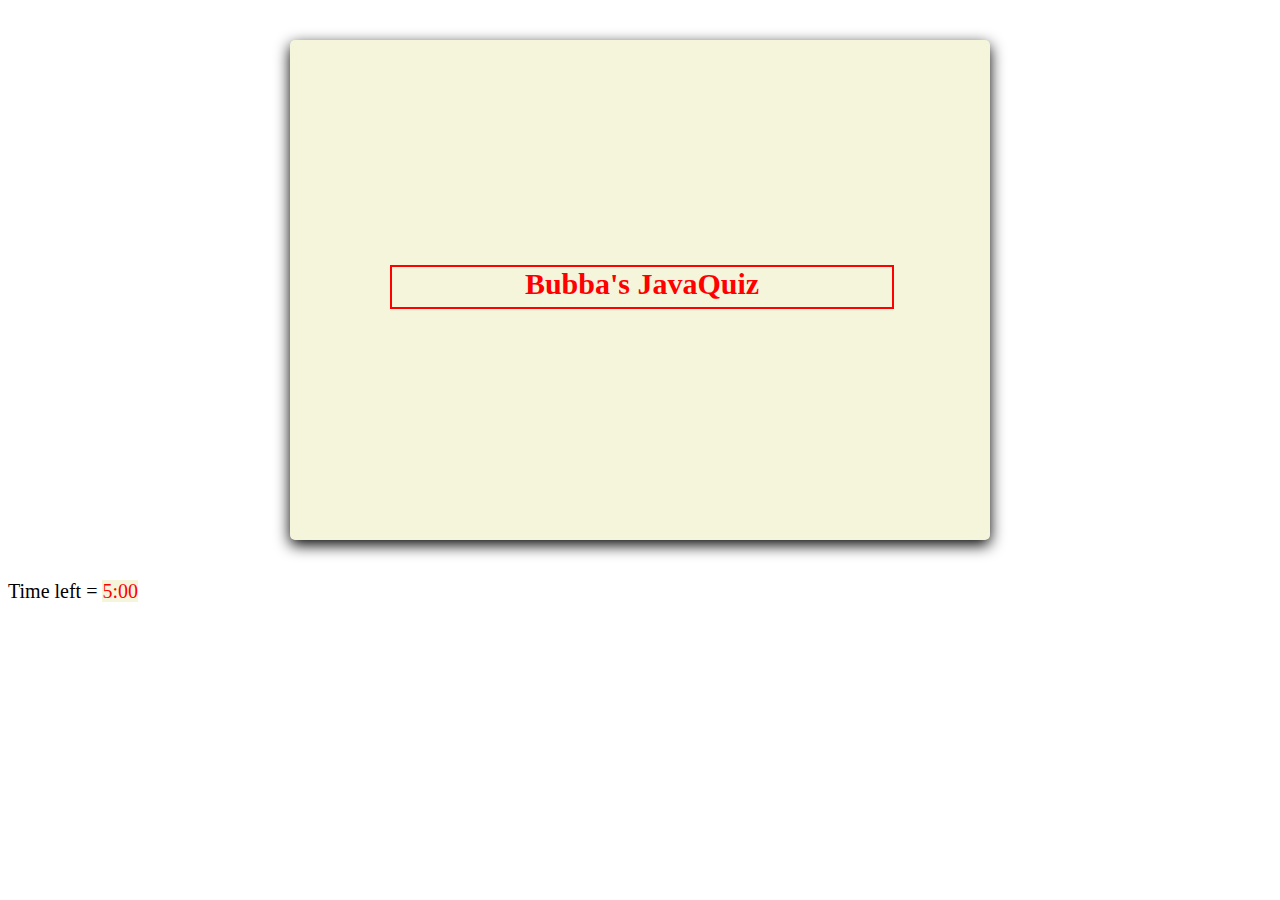
<file: index.html>
<!DOCTYPE html>
<html lang="en">

<head>
  <meta charset="UTF-8">
  <meta name="viewport" content="width=device-width, initial-scale=1.0">
  <link rel="stylesheet" href="assets/style/style.css">
  <title>JavaQuiz</title>
</head>

<body>
  <div id="style">
    <div id="begin">Bubba's JavaQuiz</div>
    <div id="quiz" style="display: none">
      <div id="question"></div>
      <div id="answers">
        <div class="answer" id="A" onclick="checkAnswer('A')"></div>
        <div class="answer" id="B" onclick="checkAnswer('B')"></div>
        <div class="answer" id="C" onclick="checkAnswer('C')"></div>
        <div class="answer" id="D" onclick="checkAnswer('D')"></div>
      </div>
    </div>
    <div id="Final" style="display: none"></div>
  </div>


  <div>Time left = <span id="timer"></span></div>



  <p id="demo"></p>



<script src="assets/java/JQ.js"></script>
</body>

</html>
</file>
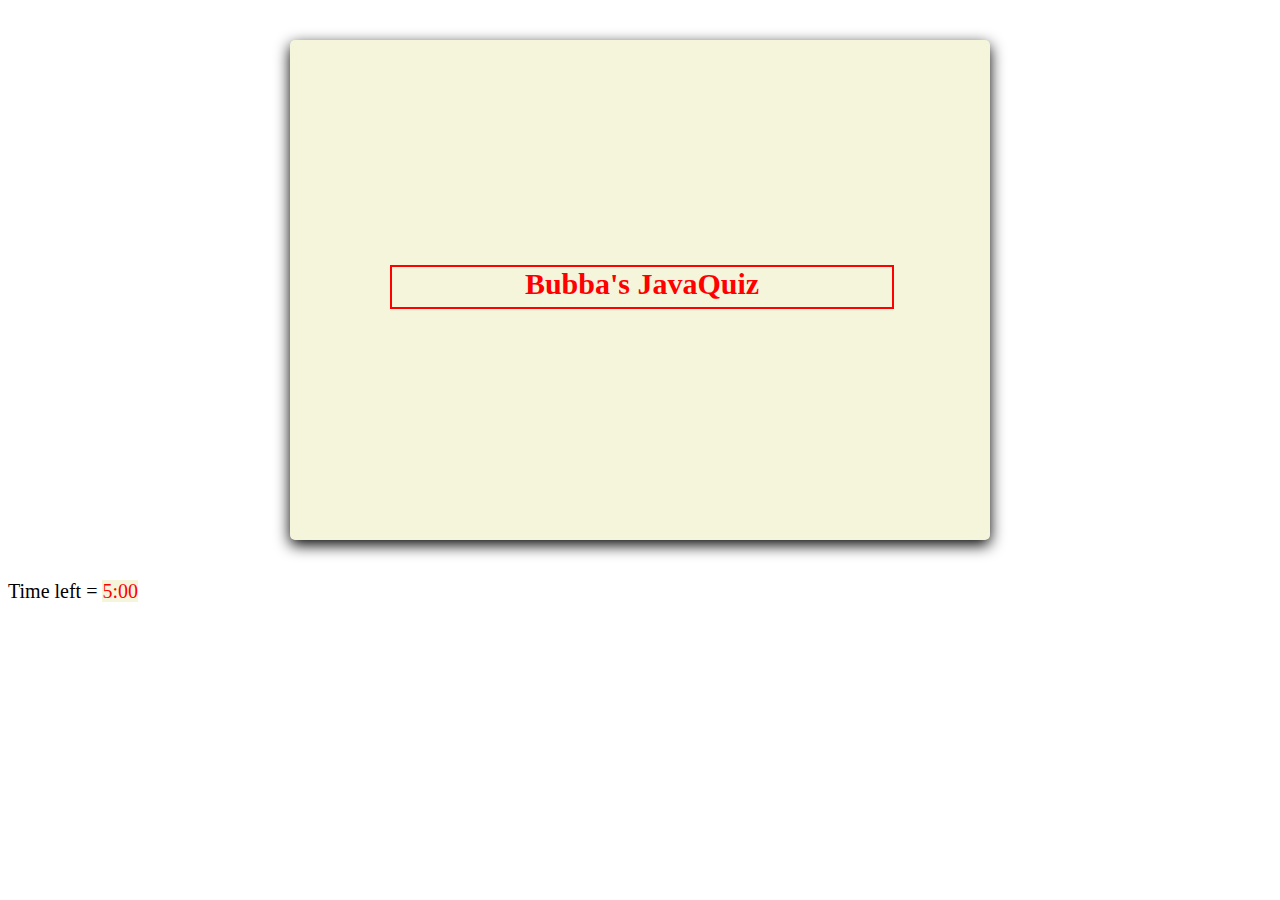
<file: JQ.html>
<!DOCTYPE html>
<html lang="en">

<head>
  <meta charset="UTF-8">
  <meta name="viewport" content="width=device-width, initial-scale=1.0">
  <link rel="stylesheet" href="assets/style.css">
  <title>JavaQuiz</title>
</head>

<body>
  <div id="style">
    <div id="begin">Bubba's JavaQuiz</div>
    <div id="quiz" style="display: none">
      <div id="question"></div>
      <div id="answers">
        <div class="answer" id="A" onclick="checkAnswer('A')"></div>
        <div class="answer" id="B" onclick="checkAnswer('B')"></div>
        <div class="answer" id="C" onclick="checkAnswer('C')"></div>
        <div class="answer" id="D" onclick="checkAnswer('D')"></div>
      </div>
    </div>
    <div id="Final" style="display: none"></div>
  </div>

  <div>Time left = <span id="timer"></span></div>



  <p id="demo"></p>



<script src="assets/JQ.js"></script>
</body>

</html>
</file>
<file: assets/style/style.css>
#begin {
    font-size: 1.5em;
    font-weight: bolder;
    word-break: break-all;
    width: 500px;
    height: 40px;
    border: 2px solid red;
    text-align: center;
    cursor: pointer;
    position: absolute;
    left: 100px;
    top: 225px;
    color: red;
}

#style {
    margin: 40px auto;
    background-color: beige;
    height: 500px;
    width: 700px;
    border-radius: 5px;
    box-shadow: 0px 5px 15px 0px;
    position: relative;
}

body {
    font-size: 20px;
    font-family: Cambria, Cochin, Georgia, Times, 'Times New Roman', serif;
}

#question {
    width: 700px;
    height: 125px;
    position: absolute;
    text-align: center;
    margin: 0;
    padding: 15px;
    font-size: 1.25em;
}

.answer {
    display: block;
    width: 250px;
    text-align: center;
    color: white;
    background-color: red;
    border: 2px solid white;
    border-radius: 5px;
    cursor: pointer;
    padding: 10px;
}

#answers {
    width: 480px;
    position: absolute;
    right: 0;
    top: 75px;
    padding: 10px;
}

#Final {
    margin: 20px auto;
    top: 300px;
    background-color: red;
    opacity: 0.8;
    height: 200px;
    width: 200px;
    border-radius: 5px;
    box-shadow: 0px 5px 15px 0px;
    position: relative;
    display: none;
    font-size: 1.5em;
    font-weight: bold;
    text-align: center;
}

#Final img {
    position: relative;
    top: 5px;
    height: 110px;
    width: 110px;
}
  
#timer {
    background-color: beige;
    color:red;
    font-size:20px;
    text-align:center;
  }
</file>
<file: assets/style.css>
#begin {
    font-size: 1.5em;
    font-weight: bolder;
    word-break: break-all;
    width: 500px;
    height: 40px;
    border: 2px solid red;
    text-align: center;
    cursor: pointer;
    position: absolute;
    left: 100px;
    top: 225px;
    color: red;
}

#style {
    margin: 40px auto;
    background-color: beige;
    height: 500px;
    width: 700px;
    border-radius: 5px;
    box-shadow: 0px 5px 15px 0px;
    position: relative;
}

body {
    font-size: 20px;
    font-family: Cambria, Cochin, Georgia, Times, 'Times New Roman', serif;
}

#question {
    width: 700px;
    height: 125px;
    position: absolute;
    text-align: center;
    margin: 0;
    padding: 15px;
    font-size: 1.25em;
}

.answer {
    display: block;
    width: 250px;
    text-align: center;
    color: white;
    background-color: red;
    border: 2px solid white;
    border-radius: 5px;
    cursor: pointer;
    padding: 10px;
}

#answers {
    width: 480px;
    position: absolute;
    right: 0;
    top: 75px;
    padding: 10px;
}

#Final {
    margin: 20px auto;
    top: 300px;
    background-color: red;
    opacity: 0.8;
    height: 200px;
    width: 200px;
    border-radius: 5px;
    box-shadow: 0px 5px 15px 0px;
    position: relative;
    display: none;
    font-size: 1.5em;
    font-weight: bold;
    text-align: center;
}

#Final img {
    position: relative;
    top: 5px;
    height: 110px;
    width: 110px;
}
  
#timer {
    background-color: beige;
    color:red;
    font-size:20px;
    text-align:center;
  }
</file>
